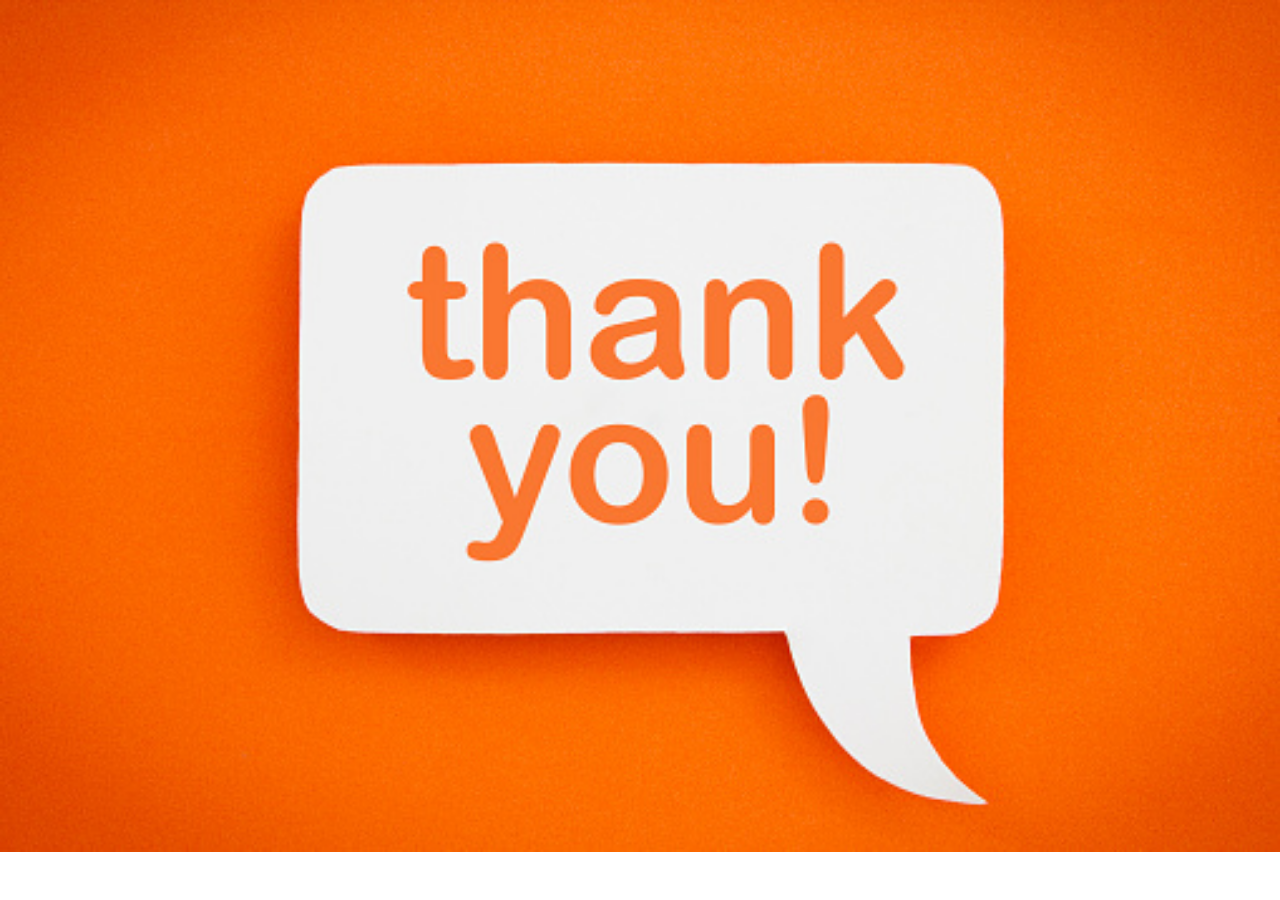
<file: thanku.html>
<!DOCTYPE html>
<html lang="en">
<head>
    <meta charset="UTF-8">
    <meta http-equiv="X-UA-Compatible" content="IE=edge">
    <meta name="viewport" content="width=device-width, initial-scale=1.0">
    <title>Document</title>
    <style>
        body{
            margin: 0;
            padding: 0;
            background: url(pic7.jpg);
            background-size: cover;
            background-repeat: no-repeat;
        }
    </style>
</head>
<body>
</body>
</html>
</file>
